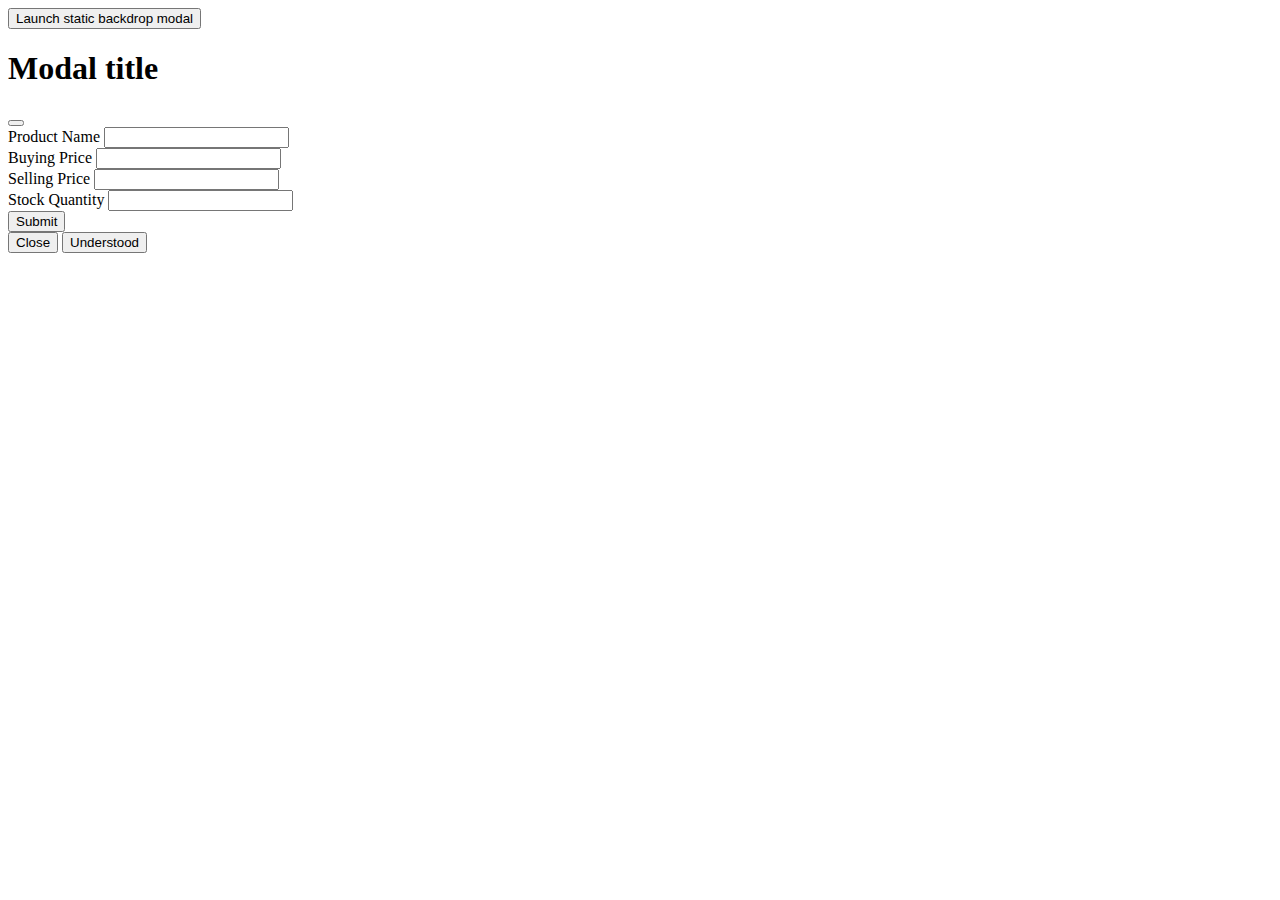
<file: test.html>
<!doctype html>
<html lang="en">

<head>
  <meta charset="utf-8">
  <meta name="viewport" content="width=device-width, initial-scale=1">
  <title>Bootstrap demo</title>
  <link href="https://cdn.jsdelivr.net/npm/bootstrap@5.3.2/dist/css/bootstrap.min.css" rel="stylesheet"
    integrity="sha384-T3c6CoIi6uLrA9TneNEoa7RxnatzddjcDSCmG1MXxSR1GAsXEV/Dwwykc2MPK8M2HN" crossorigin="anonymous">
</head>

<body>
  <div class="container">
    <!-- Button trigger modal -->
<button type="button" class="btn btn-primary" data-bs-toggle="modal" data-bs-target="#staticBackdrop">
  Launch static backdrop modal
</button>

<!-- Modal -->
<div class="modal fade" id="staticBackdrop" data-bs-backdrop="static" data-bs-keyboard="false" tabindex="-1" aria-labelledby="staticBackdropLabel" aria-hidden="true">
  <div class="modal-dialog">
    <div class="modal-content">
      <div class="modal-header">
        <h1 class="modal-title fs-5" id="staticBackdropLabel">Modal title</h1>
        <button type="button" class="btn-close" data-bs-dismiss="modal" aria-label="Close"></button>
      </div>
      <div class="modal-body">
        <form action="/products" method="post">
          <div class="mb-3">
            <label for="product_name" class="form-label">Product Name</label>
            <input type="text" class="form-control" id="product_name" name="product_name">
          </div>
          <div class="mb-3">
            <label for="buying_price" class="form-label">Buying Price</label>
            <input type="text" class="form-control" id="buying_price" name="buying_price">
          </div>
          <div class="mb-3">
            <label for="selling_price" class="form-label">Selling Price</label>
            <input type="text" class="form-control" id="selling_price" name="selling_price">
          </div>
          <div class="mb-3">
            <label for="stock_quantity" class="form-label">Stock Quantity</label>
            <input type="text" class="form-control" id="stock_quantity" name="stock_quantity">
          </div>
          <button type="submit" class="btn btn-primary">Submit</button>
        </form>
      </div>
      <div class="modal-footer">
        <button type="button" class="btn btn-secondary" data-bs-dismiss="modal">Close</button>
        <button type="button" class="btn btn-primary">Understood</button>
      </div>
    </div>
  </div>
</div>
  </div>
  <script>
    const myModal = document.getElementById('myModal')
    const myInput = document.getElementById('myInput')

    myModal.addEventListener('shown.bs.modal', () => {
      myInput.focus()
    })
  </script>
  <script src="https://cdn.jsdelivr.net/npm/bootstrap@5.3.2/dist/js/bootstrap.bundle.min.js"
    integrity="sha384-C6RzsynM9kWDrMNeT87bh95OGNyZPhcTNXj1NW7RuBCsyN/o0jlpcV8Qyq46cDfL"
    crossorigin="anonymous"></script>
</body>

</html>
</file>
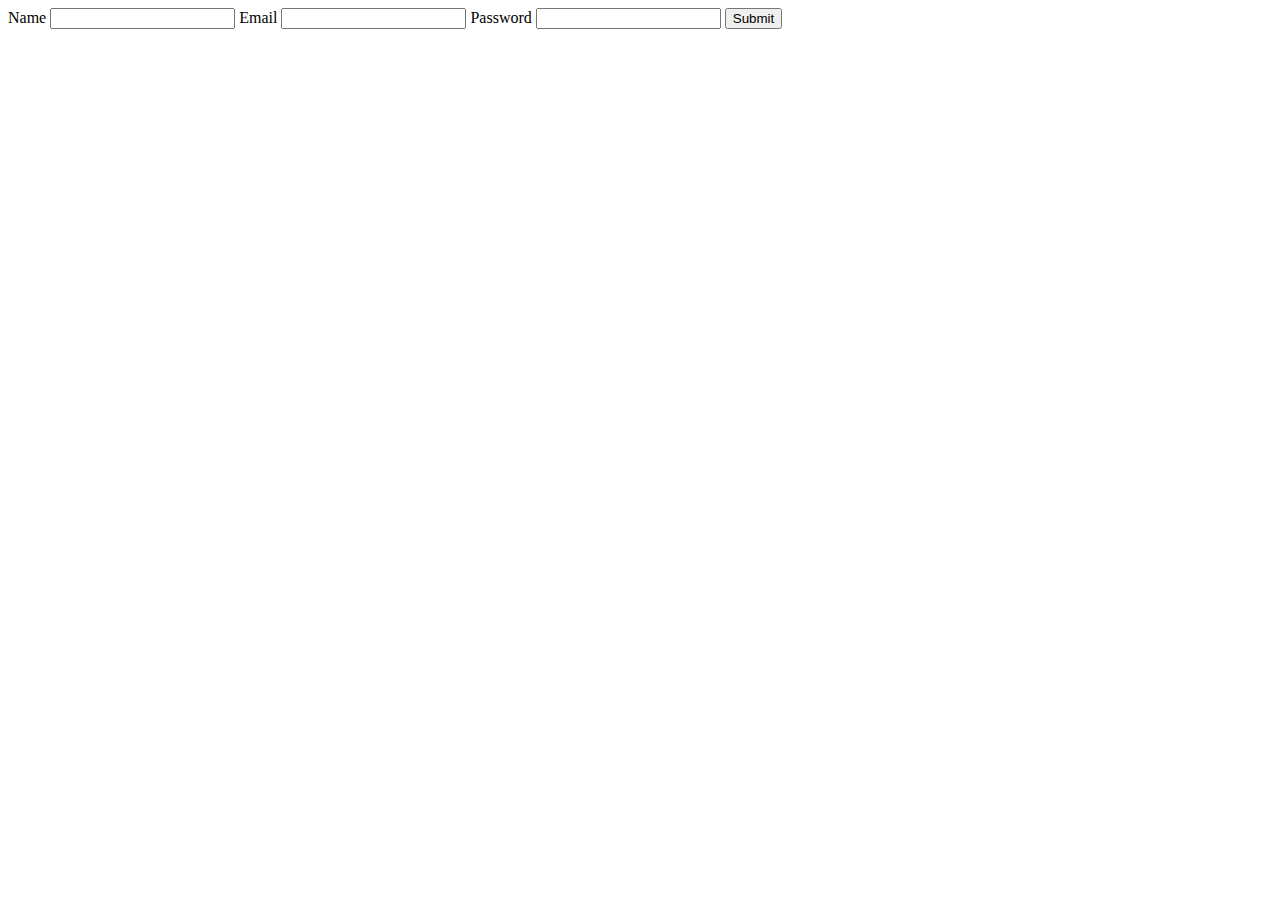
<file: templates/register1.html>
<!DOCTYPE html>
<html lang="en">
<head>
    <meta charset="UTF-8">
    <meta name="viewport" content="width=device-width, initial-scale=1.0">
    <title>Document</title>
</head>
<body>
    <form action="">
        <label for="name">Name</label>
        <input type="text" name="name">
        <label for="email">Email</label>
        <input type="email" name="email">
        <label for="password">Password</label>
        <input type="password" name="password">
        <input type="submit">
    </form>
</body>
</html>
</file>
